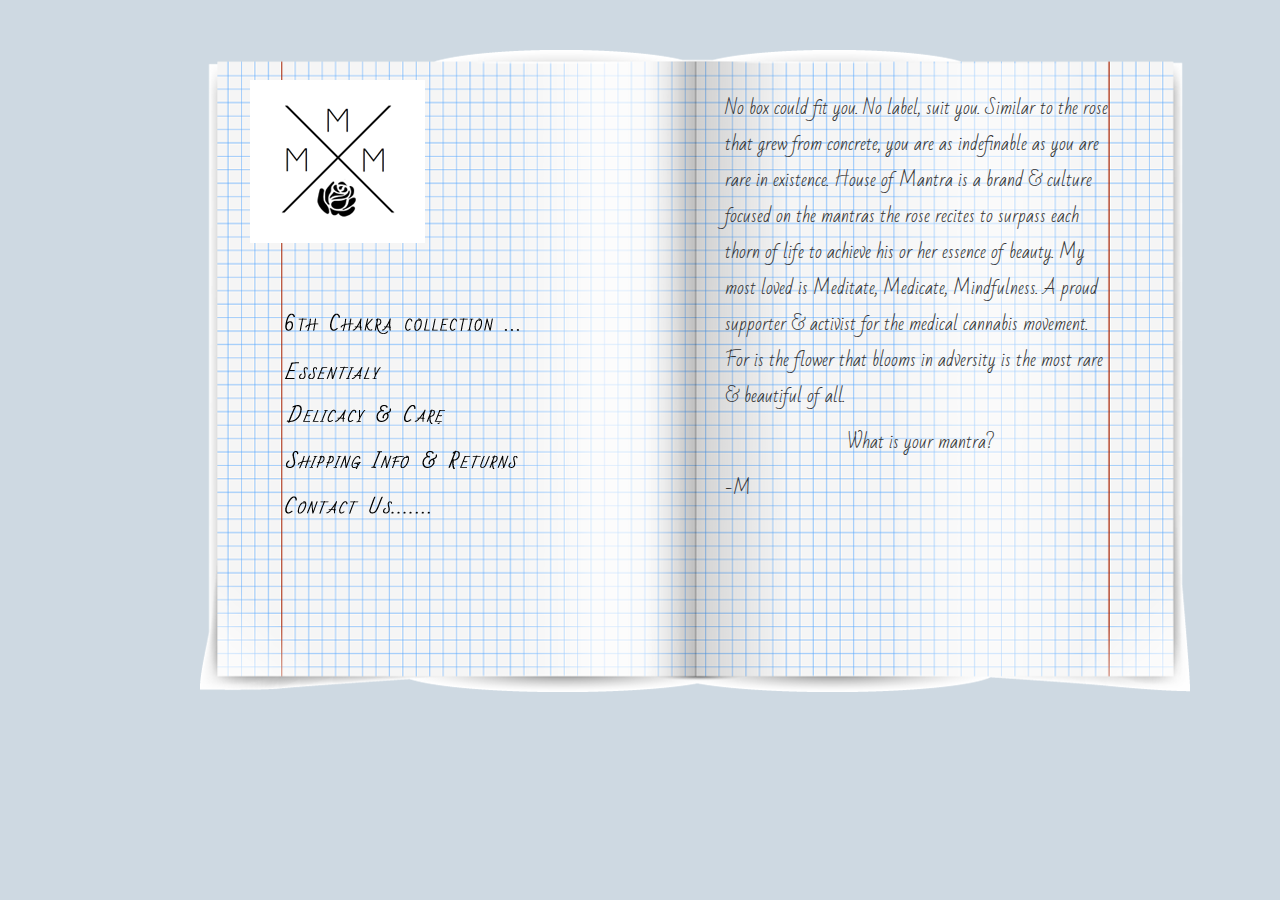
<file: about.html>
<!DOCTYPE html>
<html lang="en">
<head>
    <meta charset="utf-8">
    <meta http-equiv="X-UA-Compatible" content="IE=edge" />
    <meta name="viewport" content="width=device-width, initial-scale=1" />
    <meta name="description" content="House of Mantra is a brand and culture 
focused on the mantras the rose recites to surpass each thorn 
of life to achieve his or her essence of beauty. My most loved is Meditate, Medicate, Mindfulness." />
    <meta name="author" content="Jamarr Edwards" />

<link rel="shortcut icon" href="/favicon.ico" type="image/x-icon">
<link rel="icon" href="/favicon.ico" type="image/x-icon">

    <title>House of Mantra</title>

    <!--[if lt IE 9]><script src=http://html5shiv.googlecode.com/svn/trunk/html5.js></script><![endif]-->

    <!-- css for H.O.M -->
    <link href="/assets/css/styles2.css" rel='stylesheet' />
    <link href="/assets/css/bootstrap.min.css" rel="stylesheet" />

    <!-- Fonts for H.O.M -->
    <link href='//fonts.googleapis.com/css?family=Bad+Script' rel='stylesheet' type='text/css'>

    <script type="text/javascript" src="/assets/js/jquery-1.4.2.min.js"></script>

<script type="text/javascript">
jQuery(document).ready(function($) {																								
	if ($('.pressPage').css("opacity")!= "1") { 							
	$('.pressPage').fadeTo(500, 1); 							
	} 	

	$('.pageScroll').click(function() {								
	if ($('.aboutPage2').css("opacity")!= "1") { 							
	$('.aboutPage2').fadeTo(500, 1); 	
	$('.aboutPage1').fadeTo(500, 0); 								
	} else { 
	$('.aboutPage2').fadeTo(500, 0); 	
	$('.aboutPage1').fadeTo(500, 1); 
	}
	});								
}	);
</script>
</head>
<body class="body">
<div class="mainContainer">
<div class="homePage">
        <img src="/assets/images/logo.png">
        <div class="homeNav">
        <ul>
            <li><a target="_blank" href="https://store5863081.ecwid.com"><img src="/assets/images/chakra_button.png" alt="Collection" border="0"></a></li>
            <li><a href="about.html"><img src="/assets/images/essential_button.png" alt="About" border="0"></a></li>
            <li><a href="care.html"><img src="/assets/images/delicacy_button.png" alt="contact" border="0"></a></li>
            <li><a href="shipping.html"><img src="/assets/images/shipping.png" alt="shipping" border="0"></a></li>
            <li><a href="contact.html"><img src="/assets/images/contact_button.png" alt="contact" border="0"></a></li>  
                 
            </ul>   
        </div>
       
</div><!-- end of HomePage -->
	<div class="index">
    <p>
    No box could fit you. No label, suit you.
Similar to the rose that grew from concrete, you are as indefinable as you are rare in existence. House of Mantra is a brand &amp; culture 
focused on the mantras the rose recites to surpass each thorn 
of life to achieve his or her essence of beauty. My most loved is Meditate, Medicate, Mindfulness.
 A proud supporter &amp; activist for the medical cannabis movement. 
For is the flower that blooms in adversity is the most rare &amp; beautiful of all.</p>
<div align="center"><p>What is your mantra?</p> </div>
<P>-M</p>
       
</div><!--end pressPage"-->
</div>
</file>
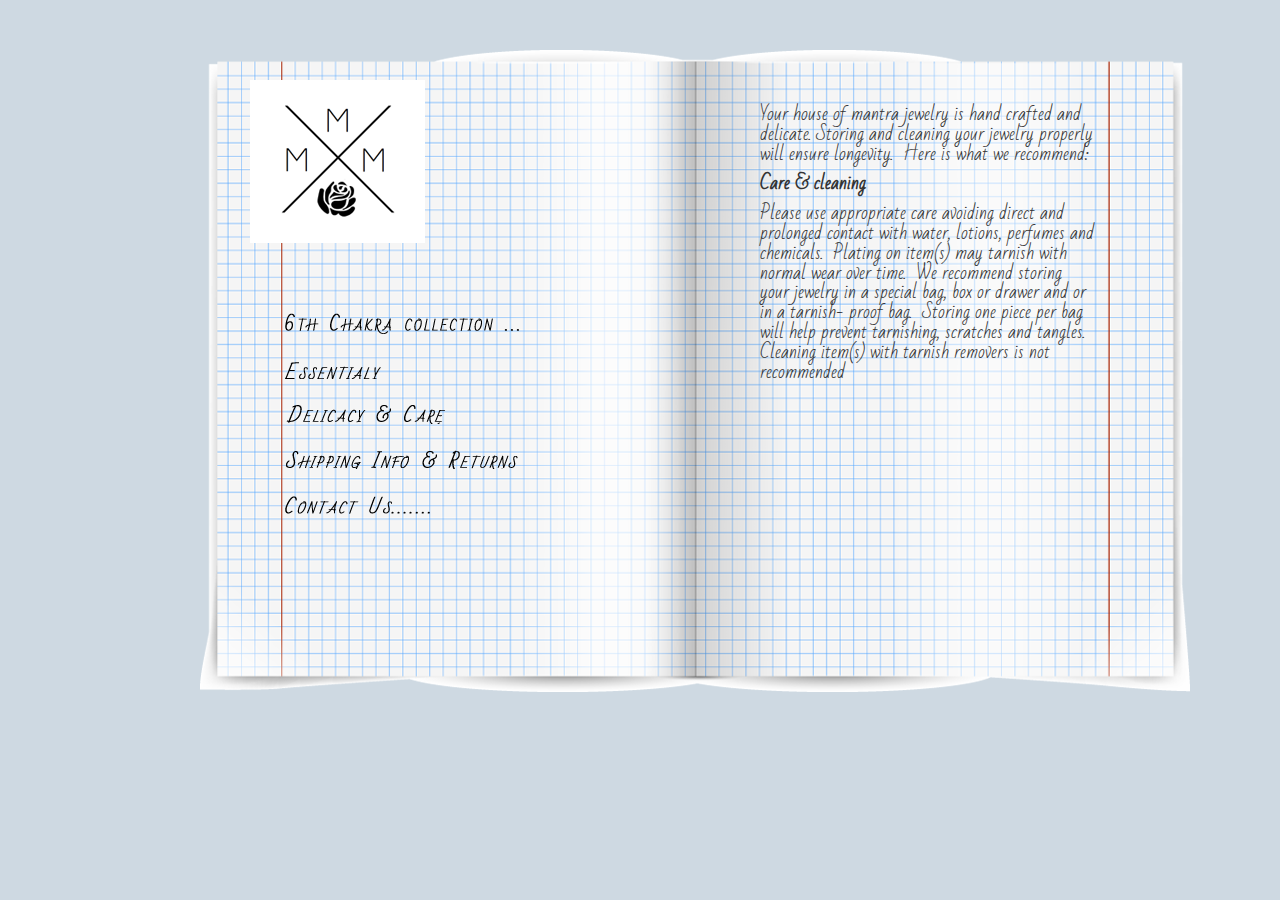
<file: care.html>
<!DOCTYPE html>
<html lang="en">
<head>
    <meta charset="utf-8">
    <meta http-equiv="X-UA-Compatible" content="IE=edge" />
    <meta name="viewport" content="width=device-width, initial-scale=1" />
    <meta name="description" content="House of Mantra is a brand and culture 
focused on the mantras the rose recites to surpass each thorn 
of life to achieve his or her essence of beauty. My most loved is Meditate, Medicate, Mindfulness." />
    <meta name="author" content="Jamarr Edwards" />

<link rel="shortcut icon" href="/favicon.ico" type="image/x-icon">
<link rel="icon" href="/favicon.ico" type="image/x-icon">

    <title>House of Mantra</title>

    <!--[if lt IE 9]><script src=http://html5shiv.googlecode.com/svn/trunk/html5.js></script><![endif]-->

    <!-- css for H.O.M -->
    <link href="/assets/css/styles2.css" rel='stylesheet' />
    <link href="/assets/css/bootstrap.min.css" rel="stylesheet" />

    <!-- Fonts for H.O.M -->
    <link href='//fonts.googleapis.com/css?family=Bad+Script' rel='stylesheet' type='text/css'>

    <script type="text/javascript" src="/assets/js/jquery-1.4.2.min.js"></script>

<script type="text/javascript">
jQuery(document).ready(function($) {																								
	if ($('.pressPage').css("opacity")!= "1") { 							
	$('.pressPage').fadeTo(500, 1); 							
	} 	

	$('.pageScroll').click(function() {								
	if ($('.aboutPage2').css("opacity")!= "1") { 							
	$('.aboutPage2').fadeTo(500, 1); 	
	$('.aboutPage1').fadeTo(500, 0); 								
	} else { 
	$('.aboutPage2').fadeTo(500, 0); 	
	$('.aboutPage1').fadeTo(500, 1); 
	}
	});								
}	);
</script>
</head>
<body class="body">
<div class="mainContainer">
<div class="homePage">
        <img src="/assets/images/logo.png">
        <div class="homeNav">
        <ul>
            <li><a target="_blank" href="https://store5863081.ecwid.com"><img src="/assets/images/chakra_button.png" alt="Collection" border="0"></a></li>
            <li><a href="about.html"><img src="/assets/images/essential_button.png" alt="About" border="0"></a></li>
            <li><a href="care.html"><img src="/assets/images/delicacy_button.png" alt="contact" border="0"></a></li>
            <li><a href="shipping.html"><img src="/assets/images/shipping.png" alt="shipping" border="0"></a></li>
            <li><a href="contact.html"><img src="/assets/images/contact_button.png" alt="contact" border="0"></a></li>  
                 
            </ul>   
        </div>
       
</div><!-- end of HomePage -->
	<div class="aboutPage1">
    <p>Your house of mantra jewelry is hand crafted and delicate.
Storing and cleaning your jewelry properly will ensure longevity.  Here is what we recommend:
</p> 
<P><strong>Care &amp; cleaning</strong></P>
<p>
Please use appropriate care avoiding direct and prolonged contact with water, lotions, perfumes and chemicals.  Plating on item(s) may tarnish with normal wear over time.  We recommend storing your jewelry in a special bag, box or drawer and or in a tarnish- proof bag.  Storing one piece per bag will help prevent tarnishing, scratches and tangles.  Cleaning item(s) with tarnish removers is not recommended</p>
</div>
       
</div><!--end pressPage"-->
</div>
</file>
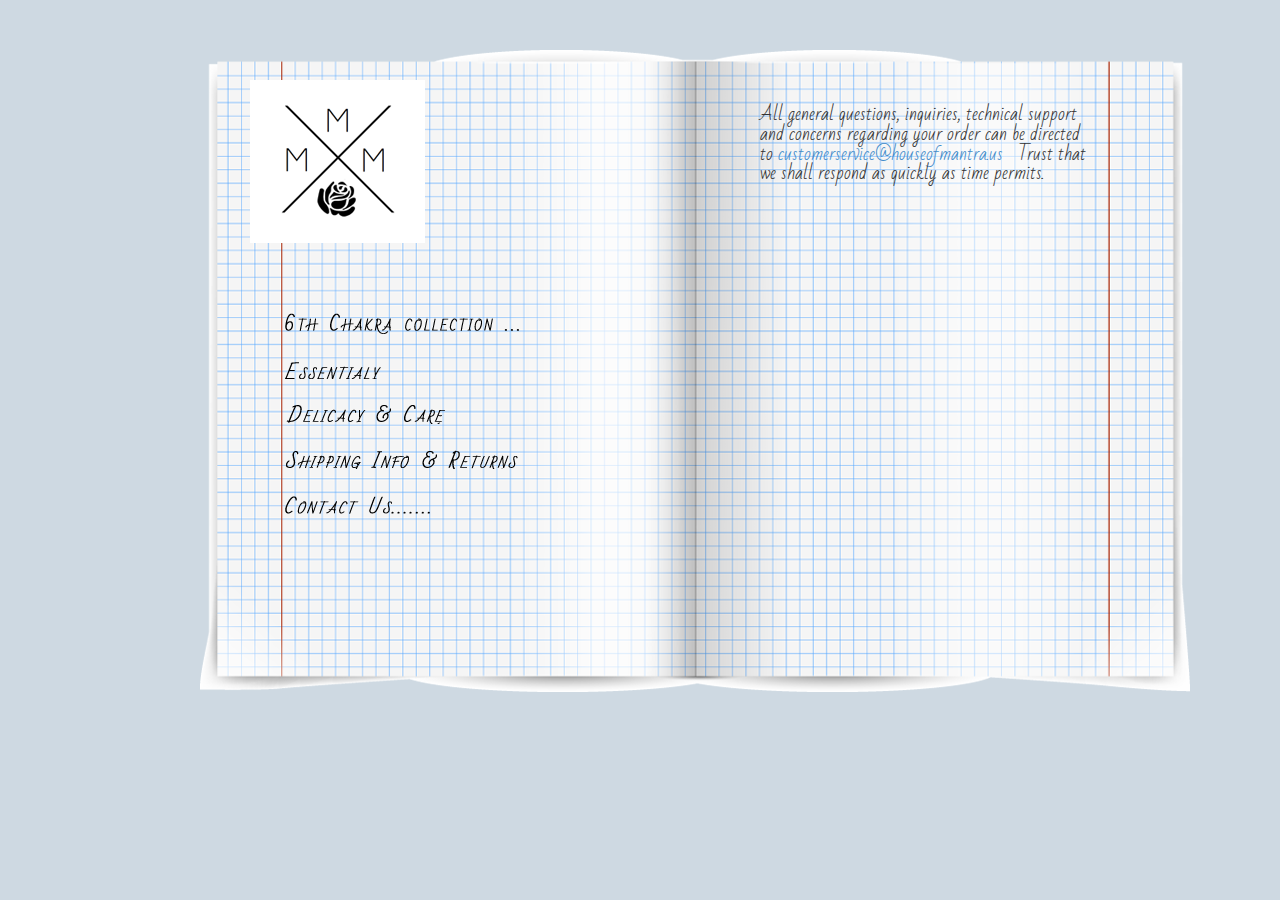
<file: contact.html>
<!DOCTYPE html>
<html lang="en">
<head>
    <meta charset="utf-8">
    <meta http-equiv="X-UA-Compatible" content="IE=edge" />
    <meta name="viewport" content="width=device-width, initial-scale=1" />
    <meta name="description" content="House of Mantra is a brand and culture 
focused on the mantras the rose recites to surpass each thorn 
of life to achieve his or her essence of beauty. My most loved is Meditate, Medicate, Mindfulness." />
    <meta name="author" content="Jamarr Edwards" />
    <link rel="shortcut icon" href="/favicon.ico" type="image/x-icon">
<link rel="icon" href="/favicon.ico" type="image/x-icon">

    <title>House of Mantra</title>

    <!--[if lt IE 9]><script src=http://html5shiv.googlecode.com/svn/trunk/html5.js></script><![endif]-->

    <!-- css for H.O.M -->
    <link href="/assets/css/styles2.css" rel='stylesheet' />
    <link href="/assets/css/bootstrap.min.css" rel="stylesheet" />

    <!-- Fonts for H.O.M -->
    <link href='//fonts.googleapis.com/css?family=Bad+Script' rel='stylesheet' type='text/css'>

    <script type="text/javascript" src="/assets/js/jquery-1.4.2.min.js"></script>

<script type="text/javascript">
jQuery(document).ready(function($) {																								
	if ($('.pressPage').css("opacity")!= "1") { 							
	$('.pressPage').fadeTo(500, 1); 							
	} 	

	$('.pageScroll').click(function() {								
	if ($('.aboutPage2').css("opacity")!= "1") { 							
	$('.aboutPage2').fadeTo(500, 1); 	
	$('.aboutPage1').fadeTo(500, 0); 								
	} else { 
	$('.aboutPage2').fadeTo(500, 0); 	
	$('.aboutPage1').fadeTo(500, 1); 
	}
	});								
}	);
</script>
</head>
<body class="body">
<div class="mainContainer">
<div class="homePage">
        <img src="/assets/images/logo.png">
        <div class="homeNav">
        <ul>
            <li><a target="_blank" href="https://store5863081.ecwid.com"><img src="/assets/images/chakra_button.png" alt="Collection" border="0"></a></li>
            <li><a href="about.html"><img src="/assets/images/essential_button.png" alt="About" border="0"></a></li>
            <li><a href="care.html"><img src="/assets/images/delicacy_button.png" alt="contact" border="0"></a></li>
            <li><a href="shipping.html"><img src="/assets/images/shipping.png" alt="shipping" border="0"></a></li>
            <li><a href="contact.html"><img src="/assets/images/contact_button.png" alt="contact" border="0"></a></li>  
                 
            </ul>   
        </div>
       
</div><!-- end of HomePage -->
	<div class="aboutPage1">
    <p>
    All general questions, inquiries, technical support and concerns regarding your order can be directed to <a href="mailto:customerservice@houseofmantra.us">customerservice@houseofmantra.us</a>
&nbsp;
Trust that we shall respond as quickly as time permits. </p>
   
</div><!--end pressPage"-->
</div>
</file>
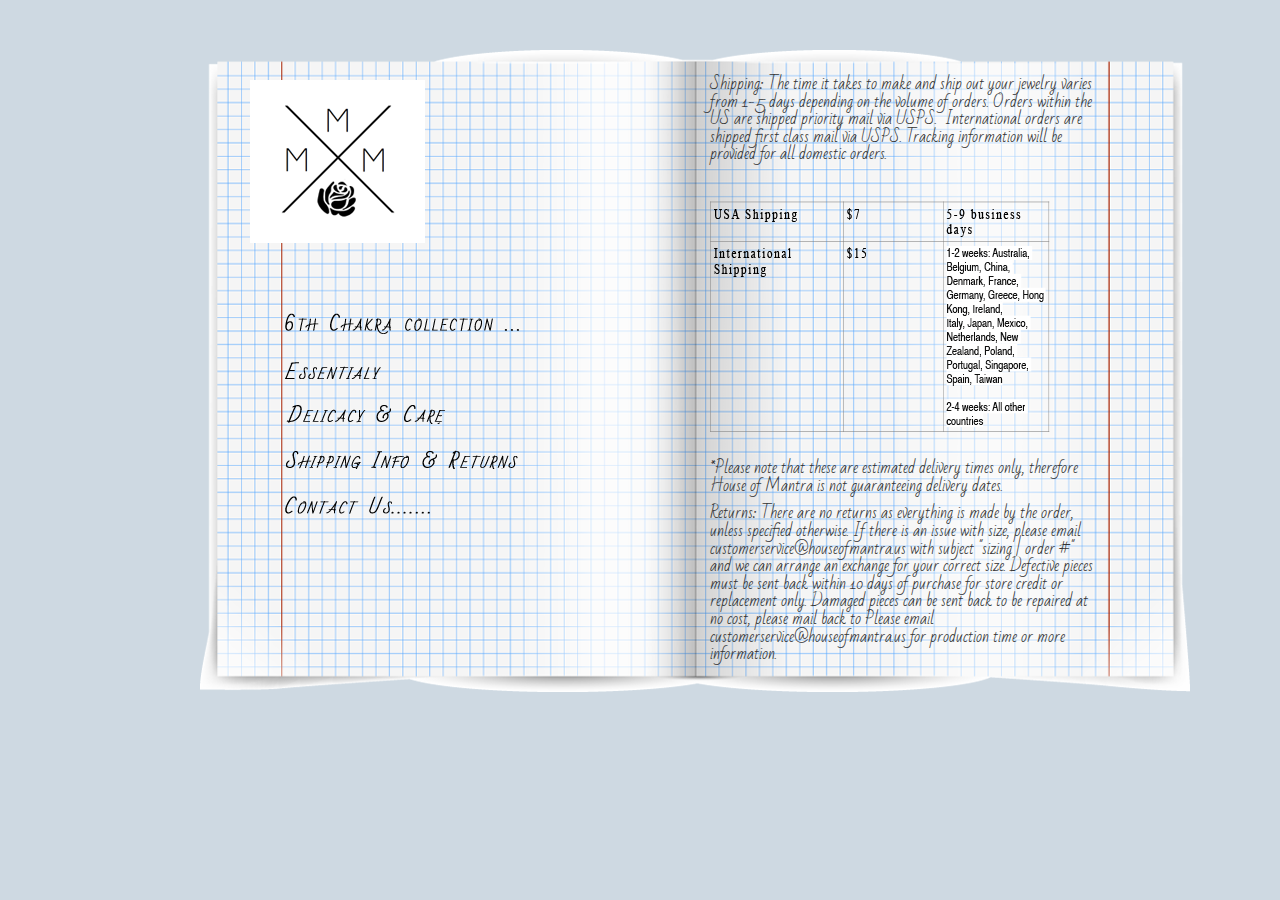
<file: shipping.html>
<!DOCTYPE html>
<html lang="en">
<head>
    <meta charset="utf-8">
    <meta http-equiv="X-UA-Compatible" content="IE=edge" />
    <meta name="viewport" content="width=device-width, initial-scale=1" />
    <meta name="description" content="House of Mantra is a brand and culture 
focused on the mantras the rose recites to surpass each thorn 
of life to achieve his or her essence of beauty. My most loved is Meditate, Medicate, Mindfulness." />
    <meta name="author" content="Jamarr Edwards" />
    <link rel="shortcut icon" href="/favicon.ico" type="image/x-icon">
<link rel="icon" href="/favicon.ico" type="image/x-icon">

    <title>House of Mantra</title>

    <!--[if lt IE 9]><script src=http://html5shiv.googlecode.com/svn/trunk/html5.js></script><![endif]-->

    <!-- css for H.O.M -->
    <link href="/assets/css/styles2.css" rel='stylesheet' />
    <link href="/assets/css/bootstrap.min.css" rel="stylesheet" />

    <!-- Fonts for H.O.M -->
    <link href='//fonts.googleapis.com/css?family=Bad+Script' rel='stylesheet' type='text/css'>

    <script type="text/javascript" src="/assets/js/jquery-1.4.2.min.js"></script>

<script type="text/javascript">
jQuery(document).ready(function($) {																								
	if ($('.pressPage').css("opacity")!= "1") { 							
	$('.pressPage').fadeTo(500, 1); 							
	} 	

	$('.pageScroll').click(function() {								
	if ($('.aboutPage2').css("opacity")!= "1") { 							
	$('.aboutPage2').fadeTo(500, 1); 	
	$('.aboutPage1').fadeTo(500, 0); 								
	} else { 
	$('.aboutPage2').fadeTo(500, 0); 	
	$('.aboutPage1').fadeTo(500, 1); 
	}
	});								
}	);
</script>
</head>
<body class="body">
<div class="mainContainer">
<div class="homePage">
        <img src="/assets/images/logo.png">
        <div class="homeNav">
        <ul>
            <li><a target="_blank" href="https://store5863081.ecwid.com"><img src="/assets/images/chakra_button.png" alt="Collection" border="0"></a></li>
            <li><a href="about.html"><img src="/assets/images/essential_button.png" alt="About" border="0"></a></li>
            <li><a href="care.html"><img src="/assets/images/delicacy_button.png" alt="contact" border="0"></a></li>
            <li><a href="shipping.html"><img src="/assets/images/shipping.png" alt="shipping" border="0"></a></li>
            <li><a href="contact.html"><img src="/assets/images/contact_button.png" alt="contact" border="0"></a></li>  
                 
            </ul>   
        </div>
       
</div><!-- end of HomePage -->
	<div class="shipping">
    <p>
    Shipping:
The time it takes to make and ship out your jewelry varies from 1-5 days depending on the volume of orders. Orders within the US are shipped priority mail via USPS.  International orders are shipped first class mail via USPS. Tracking information will be provided for all domestic orders.</p>
<p>&nbsp;</p>
<img src="/assets/images/ship_chart.png" alt="shipping chart" />
<p>&nbsp;</p>
<p class="boldtext">*Please note that these are estimated delivery times only, therefore House of Mantra is not guaranteeing delivery dates.</p>

Returns:
There are no returns as everything is made by the order, unless specified otherwise. If there is an issue with size, please email customerservice@houseofmantra.us with subject "sizing | order #" and we can arrange an exchange for your correct size. Defective pieces must be sent back within 10 days of purchase for store credit or replacement only. Damaged pieces can be sent back to be repaired at no cost, please mail back to
Please email customerservice@houseofmantra.us for production time or more information. 
       
</div><!--end pressPage"-->
</div>
</file>
<file: assets/css/styles2.css>
@charset "utf-8";
/* CSS Document */
/* RESET */
html, body, div, span, object, iframe, h1, h2, h3, h4, h5, h6, p, blockquote, pre, a, abbr, address, cite, code, del, dfn, em, font, img, ins, kbd, q, samp, small, strong, sub, sup, var, dl, dt, dd, ol, ul, li, fieldset, form, label, legend, table, caption, tbody, tfoot, thead, tr, th, td, header, nav, article, aside, footer, hgroup, section {
	margin: 0;
	padding: 0;
	border: 0;
	outline: 0;
	font-weight: inherit;
	font-style: inherit;
	font-size: 100%;
	font-family: inherit;
	text-decoration: none;
}

.body {
	background-color: #ced9e2;
}

@font-face {
  font-family: 'Bad Script', cursive;
}
@font-face {
  font-family: 'Bad Script', cursive;

}
.mainContainer {
	margin-left:200px;
	margin-right:5px;
	margin-top: 50px;
	overflow: hidden;
	width: 995px;
	height: 650px;
	background-image: url("/assets/images/background.png");
	background-repeat: no-repeat;
	border: 0px green solid;
	}
.homeNav {
	margin-top: 66px;
	margin-left: 30px;
	width: 300px;
}
.homeNav li {
	list-style: none;
	padding-bottom: 20px;
	text-align: right;	
	font-family: 'Bad Script', cursive;
	font-size: 15px;
	font-weight: bold;	
}
.homeNav li.active{
	background-image: url(../images/highlighter.png);
}

.homeNav li a {
	padding-top: 5px;/* to fix the highlighter bg img */
	padding-left: 5px;/* to fix the highlighter bg img */
	color: #000000;
	text-decoration: none;
	}
.homeNav li a:hover, a:active, a.selected {
	background-image: url(../images/highlighter.png);
	
}
.aboutPage1 {
	width: auto;
	height: auto;
	margin-left: 500px;
	margin-top: 30px;
	padding: 25px  100px 0px 60px;
	font-family: 'Bad Script', cursive;
	font-size: 18px;
	line-height: 1.1;
	border: solid red 0px;
	transform:rotate(-0deg);
	-ms-transform:rotate(-0deg); /* IE 9 */
	-moz-transform:rotate(-0deg); /* Firefox */
	-webkit-transform:rotate(-0deg); /* Safari and Chrome */
	-o-transform:rotate(-0deg); /* Opera */
	
}
.index{
	width: 450px;
	height: auto;
	margin-left: 465px;
	margin-top: 15px;
	padding: 25px  0px 0px 60px;
	font-family: 'Bad Script', cursive;
	font-size: 18px;
	line-height: 200%;
	border: solid red 0px;
	transform:rotate(-0deg);
	-ms-transform:rotate(-0deg); /* IE 9 */
	-moz-transform:rotate(-0deg); /* Firefox */
	-webkit-transform:rotate(-0deg); /* Safari and Chrome */
	-o-transform:rotate(-0deg); /* Opera */
	
}

.shipping{
	width: auto;
	height: auto;
	margin-left: 450px;
	
	padding: 25px 
}

.shipping{
	width: auto;
	height: auto;
	margin-left: 450px;
	
	padding: 25px  100px 0px 60px;
	font-family: 'Bad Script', cursive;
	font-size: 16px;
	line-height: 1.1;
}
.store{
	width: 450;
	height: 900;
	margin-left: 450px;
	
	padding: 0px  0px 0px 60px;
	font-family: 'Bad Script', cursive;
	font-size: 10px;
	line-height: 1.1;
}
.boldtext{
	font-style: bold;
}
.aboutPage2 {
	width: 370px;
	height: 600px;
	margin-left: 490px;
	padding: 45px  100px 0px 64px;
	background-image: url(../images/bg_about1.png);
	background-repeat: no-repeat;
	font-family: 'Bad Script', cursive;
	font-size: 20px;
	line-height: 1.1;
	border: solid red 0px;
	position: absolute;
	top: 70px;	
	opacity: 0;
	/*left: 500px;
	position:relative;	*/
	 transform:rotate(1deg);
	-ms-transform:rotate(1deg); /*IE 9 */
	-moz-transform:rotate(1deg); /* Firefox */
	-webkit-transform:rotate(1deg); /* Safari and Chrome*/
	-o-transform:rotate(1deg); /* Opera */
}
.pageScroll {
	font-family: 'Bad Script', cursive;
	font-size: 16px;
	text-align: center;
	margin-top: 25px;
    /*position:absolute;
    top:600px !important;
    left:730px !important;*/
    cursor:pointer;
	}
.resetHome {	
	width: 140px;
	height: 40px;
	margin-left: 150px;
	opacity: 0;
}


.homePage {	
	height: 600px;
	width: 400px;
	margin-left: 50px;
	padding-top: 30px;
	float: left;
	text-align: left;
	border: 0px solid red;
	position: absolute;
	z-index: 0;
}

/*controls collection_lines.png overflow*/
.collectionPageContainer {
	margin-left: 60px;
	margin-right:auto;
	width: 910px;
	height: 708px;
	position: absolute;
	top: 0px;	
	border: 0px solid red;
	overflow: hidden;
	z-index: 0;
	}
.collectionPage {
	width: 480px;
	height: 660px;
	margin-left: 380px;
	font-size: 20px;
	line-height: 1.1;
	border: 0px solid red;
	position: absolute;
	top: 50px;	
	opacity: 0;
	z-index: 1;
	/*left: 500px;
	position:relative;	*/
	 /*transform:rotate(-4deg);
	-ms-transform:rotate(-4deg); IE 9 
	-moz-transform:rotate(-4deg); /* Firefox 
	-webkit-transform:rotate(-4deg); /* Safari and Chrome
	-o-transform:rotate(-4deg); /* Opera */
}
.collectionNav {
	margin-top: 0px;
	margin-left: 0px;
	width: 480px;
	background-image: url(../images/collection_lines.png);
	background-repeat: no-repeat;
	background-position: left;
	border: 0px solid yellow;
}
.collectionNav ul {
	width: 255px;
	margin-left: 230px;
} 
.collectionNav li {
	list-style: none;
	text-align: left;	
	font-family: 'Bad Script', cursive;
	font-size: 15px;
	font-weight: bold;	
}
.collectionNav li.active{
	background-image: url(../images/highlighter.png);
}

.collectionNav a {
	padding-top: 5px;/* to fix the highlighter bg img */
	padding-left: 5px;/* to fix the highlighter bg img */
	color: #000000;
	text-decoration: none;
	}
.collectionNav li a:hover, a:active, a.selected {
	background-image: url(../images/highlighter.png);
	
}
.brain {
	width: 255px;
	height: 164px;
	text-align: left;
	background-image: url(../images/collection_brain.png);
	background-repeat: no-repeat;
	background-position: right;
    display: table-cell;
    vertical-align: middle;
	border: 0px solid red;
}
.heart {
	width: 255px;
	height: 164px;
	text-align: left;
	background-image: url(../images/collection_heart.png);
	background-repeat: no-repeat;
	background-position: right;
    display: table-cell;
    vertical-align: middle;
	border: 0px solid red;
}
.sky {
	width: 255px;
	height: 164px;
	text-align: left;
	background-image: url(../images/collection_sky.png);
	background-repeat: no-repeat;
	background-position: right;
    display: table-cell;
    vertical-align: middle;
	border: 0px solid red;
}
.relics {
	width: 255px;
	height: 164px;
	text-align: left;
	background-image: url(../images/collection_relics.png);
	background-repeat: no-repeat;
	background-position: right;
    display: table-cell;
    vertical-align: middle;
	border: 0px solid red;
}

.collectionDetail {
	border: 0px solid red;
	width: 430px;
	height: 660px;
	margin-left: 460px;
	position: absolute;
	top: 45px;	
	opacity: 0;
	z-index: 0;
}
#caption {
	height: 100px;
	font-family: 'Bad Script', cursive;
	font-weight: bold;
	font-size: 23px;
	line-height: 1.1;
	 transform:rotate(-2deg);
	-ms-transform:rotate(-2deg); /*IE 9 */
	-moz-transform:rotate(-2deg); /* Firefox */
	-webkit-transform:rotate(-2deg); /* Safari and Chrome*/
	-o-transform:rotate(-2deg); /* Opera */
}

.imgFrame {
	width: 385px;
	height: 476px;
	margin-left: 0px;
	position: relative;
	left: 30px;
	background-image: url(../images/img_frame.png);
	padding-top: 23px;
	/*padding: 23px 30px 30px 30px;*/
	border: yellow 0px solid;
	z-index: 0;
	 transform:rotate(1deg);
	-ms-transform:rotate(1deg); /*IE 9 */
	-moz-transform:rotate(1deg); /* Firefox */
	-webkit-transform:rotate(1deg); /* Safari and Chrome*/
	-o-transform:rotate(1deg); /* Opera */
}
.clip {
	margin-left: 344px;
	margin-top: 80px;
	width: 126px;
	height: 69px;
	position: fixed;
	z-index: 1;
}
.clip2 {
	margin-left: 354px;
	margin-top: 20px;
	width: 126px;
	height: 69px;
	position: absolute;
	z-index: 1;
	display: inline;
}

.clip1 {
	margin-left: 324px;
	margin-top: -25px;
	width: 126px;
	height: 69px;
	position: absolute;
	z-index: 1;
	display: inline;
	 transform:rotate(-91deg);
	-ms-transform:rotate(-91deg); /*IE 9 */
	-moz-transform:rotate(-91deg); /* Firefox */
	-webkit-transform:rotate(-91deg); /* Safari and Chrome*/
	-o-transform:rotate(-91deg); /* Opera */
}
.pressPage {
	width: 420px;
	height: 600px;
	margin-left: 500px;
	padding: 25px  100px 0px 20px;
	background-image: url(../images/bg_about1.png);
	background-repeat: no-repeat;
	font-family: 'Bad Script', cursive;
	font-size: 15px;
	line-height: 1.1;
	border: solid red 0px;
	/* transform:rotate(3deg);
	-ms-transform:rotate(3deg); IE 9 */
	/* -moz-transform:rotate(3deg); /* Firefox */
	/* -webkit-transform:rotate(3deg); /* Safari and Chrome */
	/* -o-transform:rotate(3deg); /* Opera */
	opacity: 0;
}
.pressPage a{
	color: #000000;
	text-decoration: none;
	font-family: 'Bad Script', cursive;
	font-size: 16px;
	}
.pressPage a:hover, a:active, a:selected {
	background-image: url(../images/highlighter.png);
	
}
.pressPage ul {
	list-style: none;
	}
.pressPage ul li{
	padding-bottom: 10px;
	}
	
.pressPage ul li a{
	color: #000000;
	text-decoration: none;
	font-family: 'Bad Script', cursive;
	font-size: 21px;
	}
.pressPage ul li a:hover, a:active, a.selected {
	background-image: url(../images/highlighter.png);
	
}
.pressPage p{
	padding-bottom: 10px;
	}
.indexCardPage {
	width: 370px;
	height: 600px;
	margin-left: 515px;
}	
.indexCard {
	width: 430px;
	height: 262px;
	background-image: url(../images/index_card.png);
	font-family: "Times New Roman", Times, serif;
	font-size: 14px;
	padding: 10px 5px 5px 5px;
	margin-bottom: 20px;
	text-align: center;
}
.indexCard a{	
	font-family: "Times New Roman", Times, serif;
	font-size: 14px;
	color: #000000;
}

.indexCard p{
	padding-bottom: 15px;
	}
	
#rotateLeft {	
	 transform:rotate(-1deg);
	-ms-transform:rotate(-1deg); /*IE 9 */
	-moz-transform:rotate(-1deg); /* Firefox */
	-webkit-transform:rotate(-1deg); /* Safari and Chrome*/
	-o-transform:rotate(-1deg); /* Opera */
}
#rotateRight {	
	 transform:rotate(1deg);
	-ms-transform:rotate(1deg); /*IE 9 */
	-moz-transform:rotate(1deg); /* Firefox */
	-webkit-transform:rotate(1deg); /* Safari and Chrome*/
	-o-transform:rotate(1deg); /* Opera */
}
</file>
